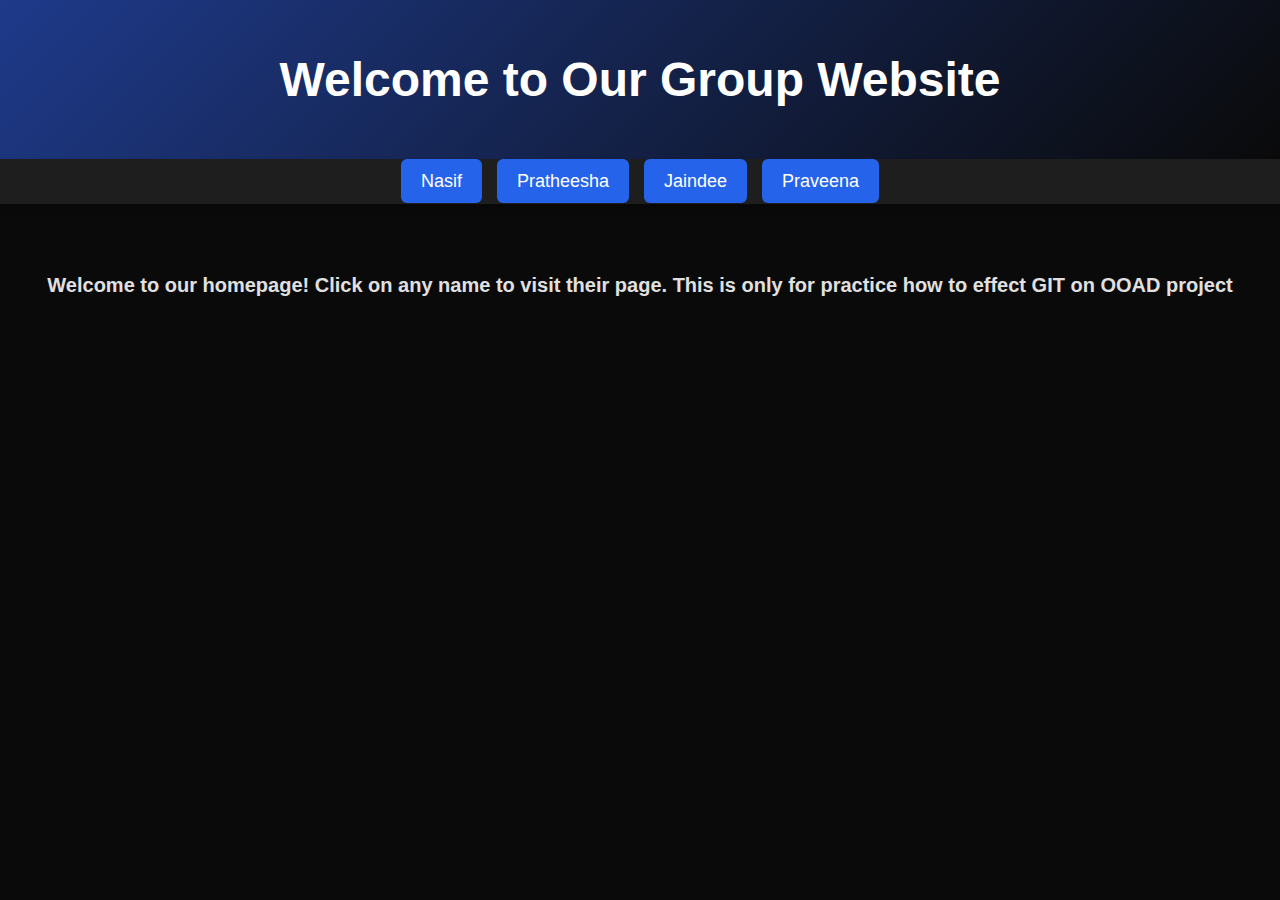
<file: index.html>
<!DOCTYPE html>
<html lang="en">
<head>
    <meta charset="UTF-8">
    <meta name="viewport" content="width=device-width, initial-scale=1.0">
    <title>Home - Group Website</title>
    <link rel="stylesheet" href="styles.css">
</head>
<body>
    <header>
        <h1>Welcome to Our Group Website</h1>
    </header>
    <nav>
        <ul>
            <li><a href="nasif.html">Nasif</a></li>
            <li><a href="pratheesha.html">Pratheesha</a></li>
            <li><a href="jaindee.html">Jaindee</a></li>
            <li><a href="praveena.html">Praveena</a></li>
        </ul>
    </nav>
    <main>
        <p>Welcome to our homepage! Click on any name to visit their page. This is only for practice how to 
            effect GIT on OOAD project
        </p>
    </main>

</body>
</html>
</file>
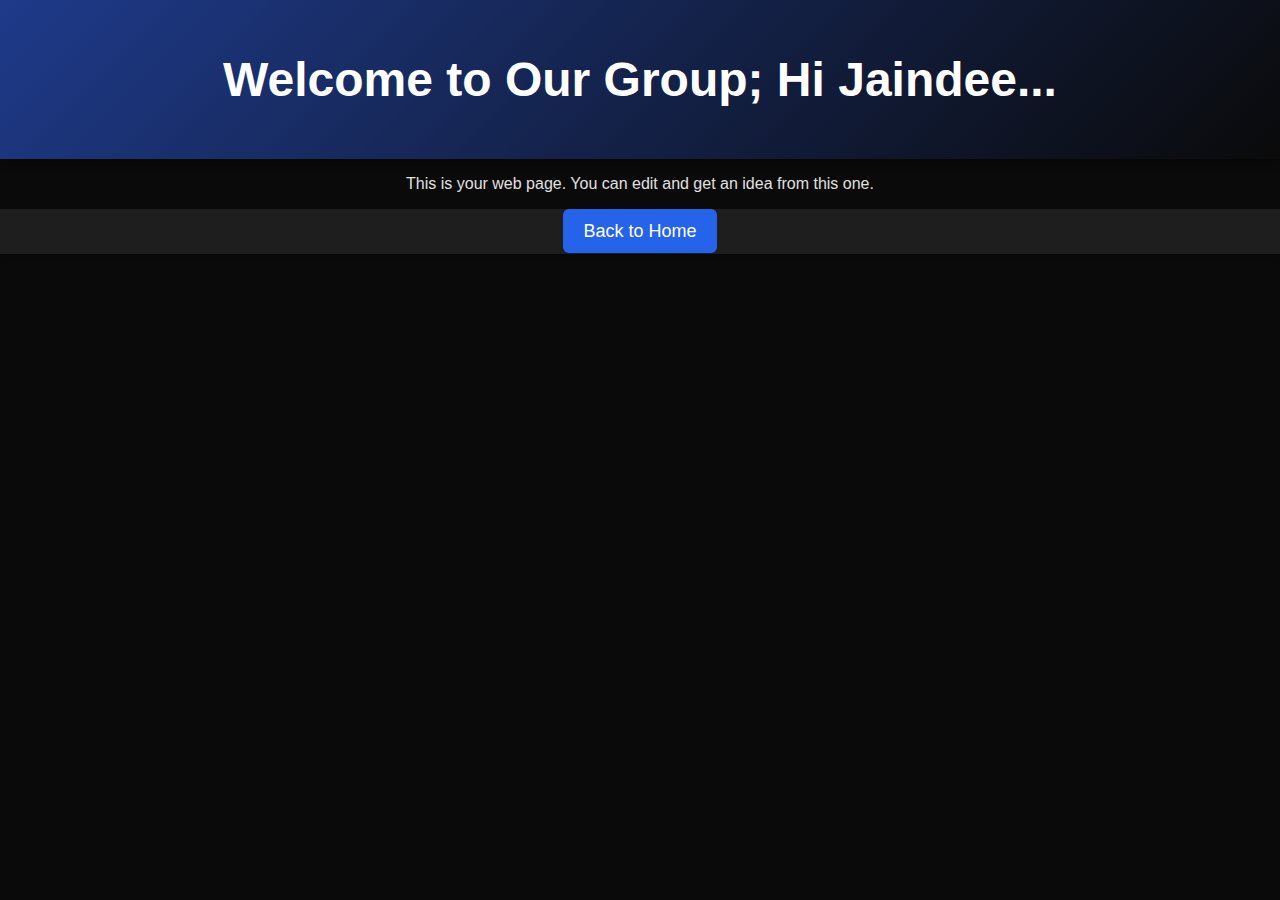
<file: jaindee.html>
<!DOCTYPE html>
<html lang="en">
<head>
    <meta charset="UTF-8">
    <meta name="viewport" content="width=device-width, initial-scale=1.0">
    <title>Jaindee</title>
    <link rel="stylesheet" href="styles.css">
</head>
<body>
    <header>
        <h1>Welcome to Our Group; Hi  Jaindee...</h1>
    </header>
    <p>This is your web page. You can edit and get an idea from this one.</p>
    <nav>
        <ul>
            <li>
                <a href="index.html">Back to Home</a>
            </li>
        </ul>
        
    </nav>
    
</body>
</html>
</file>
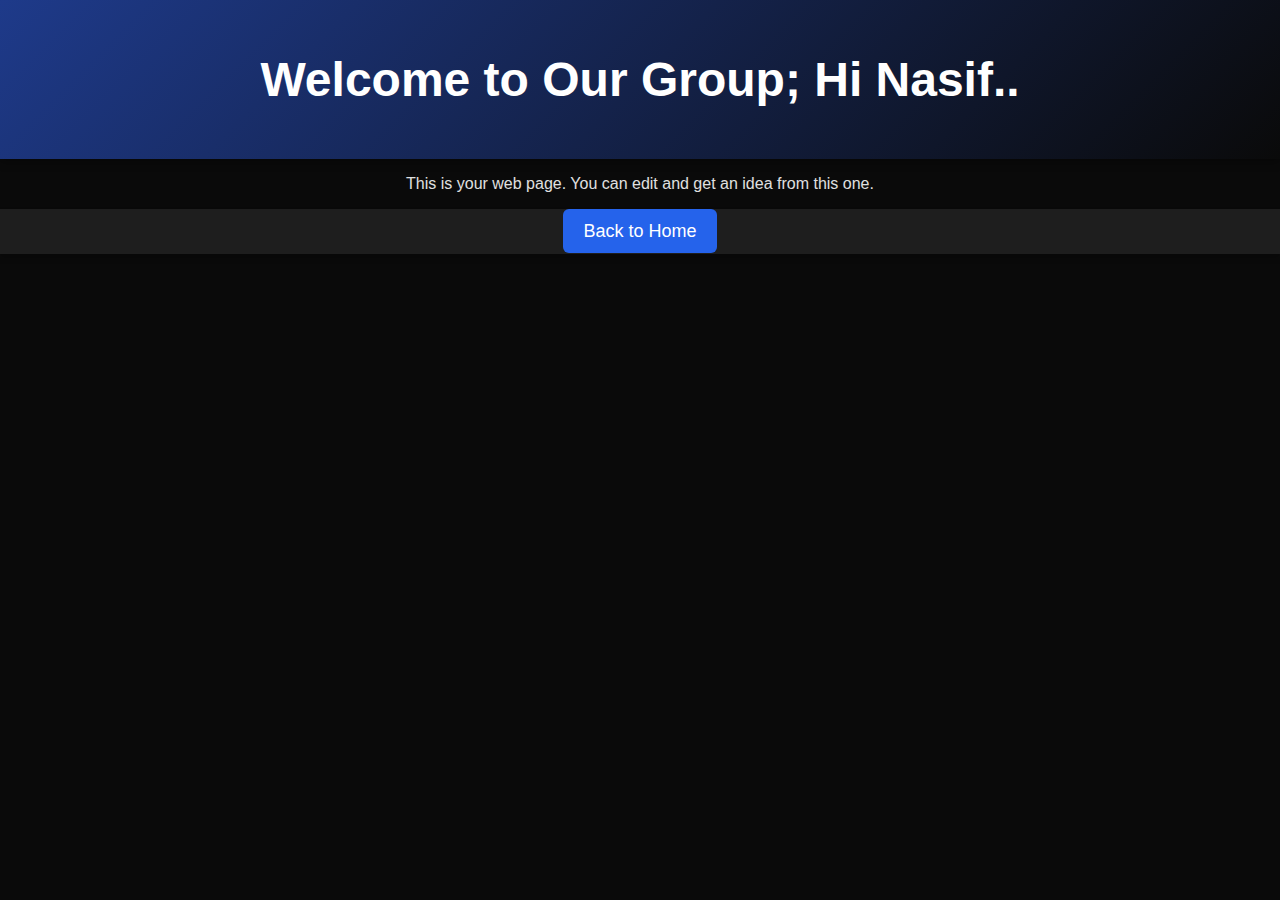
<file: nasif.html>
<!DOCTYPE html>
<html lang="en">
<head>
    <meta charset="UTF-8">
    <meta name="viewport" content="width=device-width, initial-scale=1.0">
    <title>Nasif</title>
    <link rel="stylesheet" href="styles.css">
</head>
<body>
    <header>
        <h1>Welcome to Our Group; Hi Nasif..</h1>
    </header>
    <p>This is your web page. You can edit and get an idea from this one.</p>
    <nav>
        <ul>
            <li>
                <a href="index.html">Back to Home</a>
            </li>
        </ul>
        
    </nav>
</body>
</html>
</file>
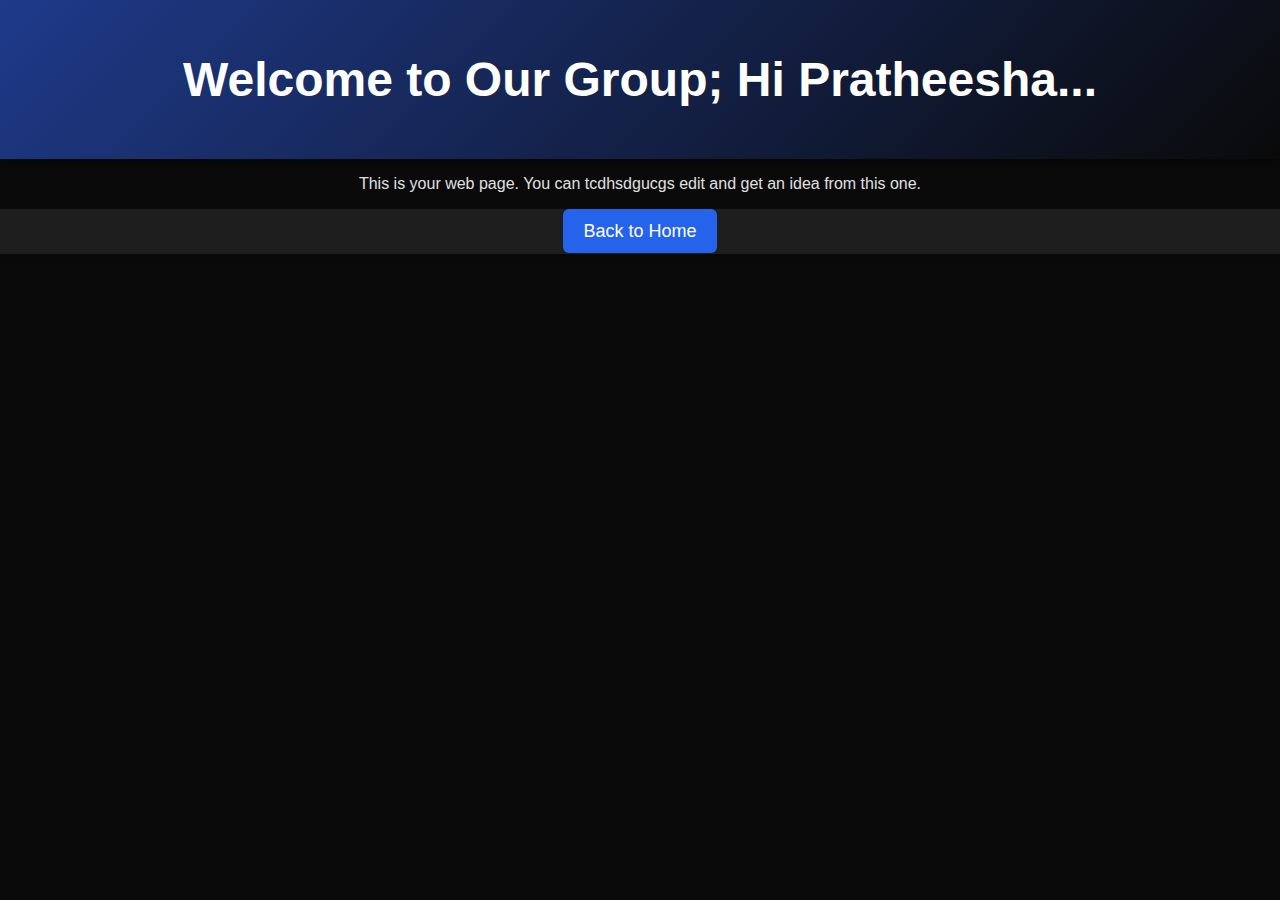
<file: pratheesha.html>
<!DOCTYPE html>
<html lang="en">
<head>
    <meta charset="UTF-8">
    <meta name="viewport" content="width=device-width, initial-scale=1.0">
    <title>Pratheesha</title>
    <link rel="stylesheet" href="styles.css">
</head>
<body>
    <header>
        <h1>Welcome to Our Group; Hi Pratheesha...</h1>
    </header>
    <p>This is your web page. You can tcdhsdgucgs edit and get an idea from this one.</p>
    <nav>
        <ul>
            <li>
                <a href="index.html">Back to Home</a>
            </li>
        </ul>
        
    </nav>
</body>
</html>
</file>
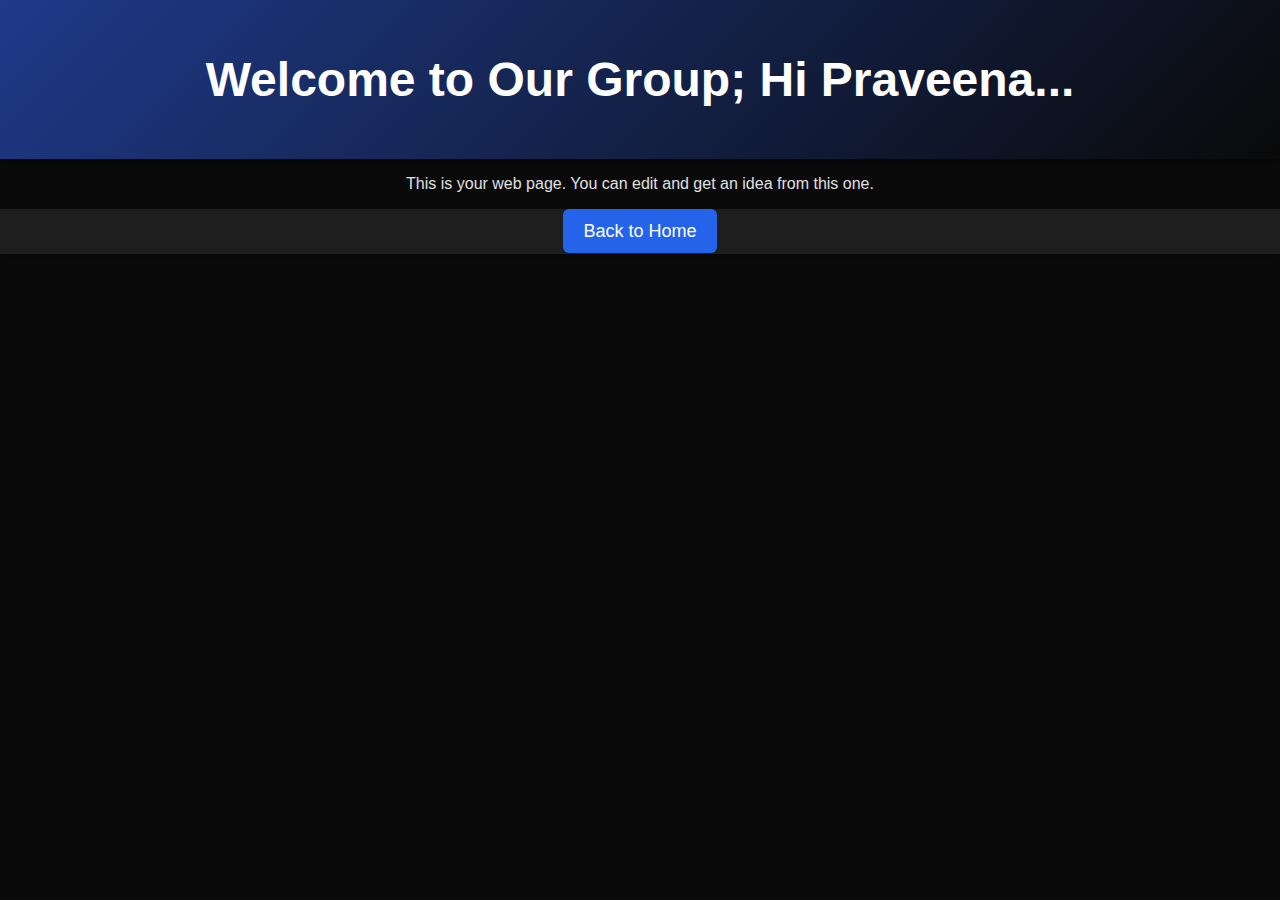
<file: praveena.html>
<!DOCTYPE html>
<html lang="en">
<head>
    <meta charset="UTF-8">
    <meta name="viewport" content="width=device-width, initial-scale=1.0">
    <title>Praveena</title>
    <link rel="stylesheet" href="styles.css">
</head>
<body>
    <header>
        <h1>Welcome to Our Group; Hi  Praveena...</h1>
    </header>
    <p>This is your web page. You can edit and get an idea from this one.</p>
    <nav>
        <ul>
            <li>
                <a href="index.html">Back to Home</a>
            </li>
        </ul>
        
    </nav>

</body>
</html>
</file>
<file: styles.css>
/* General Styles */
body {
    font-family: 'Arial', sans-serif;
    text-align: center;
    background-color: #0a0a0a;
    margin: 0;
    padding: 0;
    color: #e0e0e0;
}

/* Header Styling */
header {
    background: linear-gradient(135deg, #1e3a8a, #0a0a0a);
    color: white;
    padding: 20px;
    font-size: 24px;
    font-weight: bold;
    box-shadow: 0 4px 8px rgba(0, 0, 0, 0.3);
}

/* Navigation Bar */
nav {
    background: #1e1e1e;
    padding: 12px 0;
    box-shadow: 0 4px 6px rgba(0, 0, 0, 0.2);
}

nav ul {
    list-style: none;
    padding: 0;
    margin: 0;
    display: flex;
    justify-content: center;
    gap: 15px;
}

nav ul li {
    display: inline;
}

nav ul li a {
    text-decoration: none;
    font-size: 18px;
    color: white;
    background: #2563eb;
    padding: 12px 20px;
    border-radius: 6px;
    transition: background 0.3s ease-in-out, transform 0.2s;
}

nav ul li a:hover {
    background: #1e40af;
    transform: translateY(-2px);
    box-shadow: 0px 4px 10px rgba(37, 99, 235, 0.6);
}

/* Main Content */
main {
    margin-top: 30px;
    font-size: 20px;
    font-weight: bold;
    padding: 20px;
}

/* Content Box */
.container {
    max-width: 800px;
    margin: auto;
    padding: 20px;
    background: #121212;
    box-shadow: 0px 4px 10px rgba(0, 0, 0, 0.5);
    border-radius: 8px;
}

.container p {
    font-size: 18px;
    color: #d1d1d1;
}

/* Back Button */
.back-button {
    display: inline-block;
    margin-top: 20px;
    font-size: 18px;
    text-decoration: none;
    color: white;
    background: #2563eb;
    padding: 12px 18px;
    border-radius: 8px;
    transition: background 0.3s ease-in-out, transform 0.2s;
}

.back-button:hover {
    background: #1e40af;
    transform: scale(1.05);
    box-shadow: 0px 4px 10px rgba(37, 99, 235, 0.5);
}

/* Footer */
footer {
    margin-top: 40px;
    padding: 10px;
    background: #1e1e1e;
    color: white;
    font-size: 14px;
    box-shadow: 0 -4px 6px rgba(0, 0, 0, 0.2);
}
</file>
